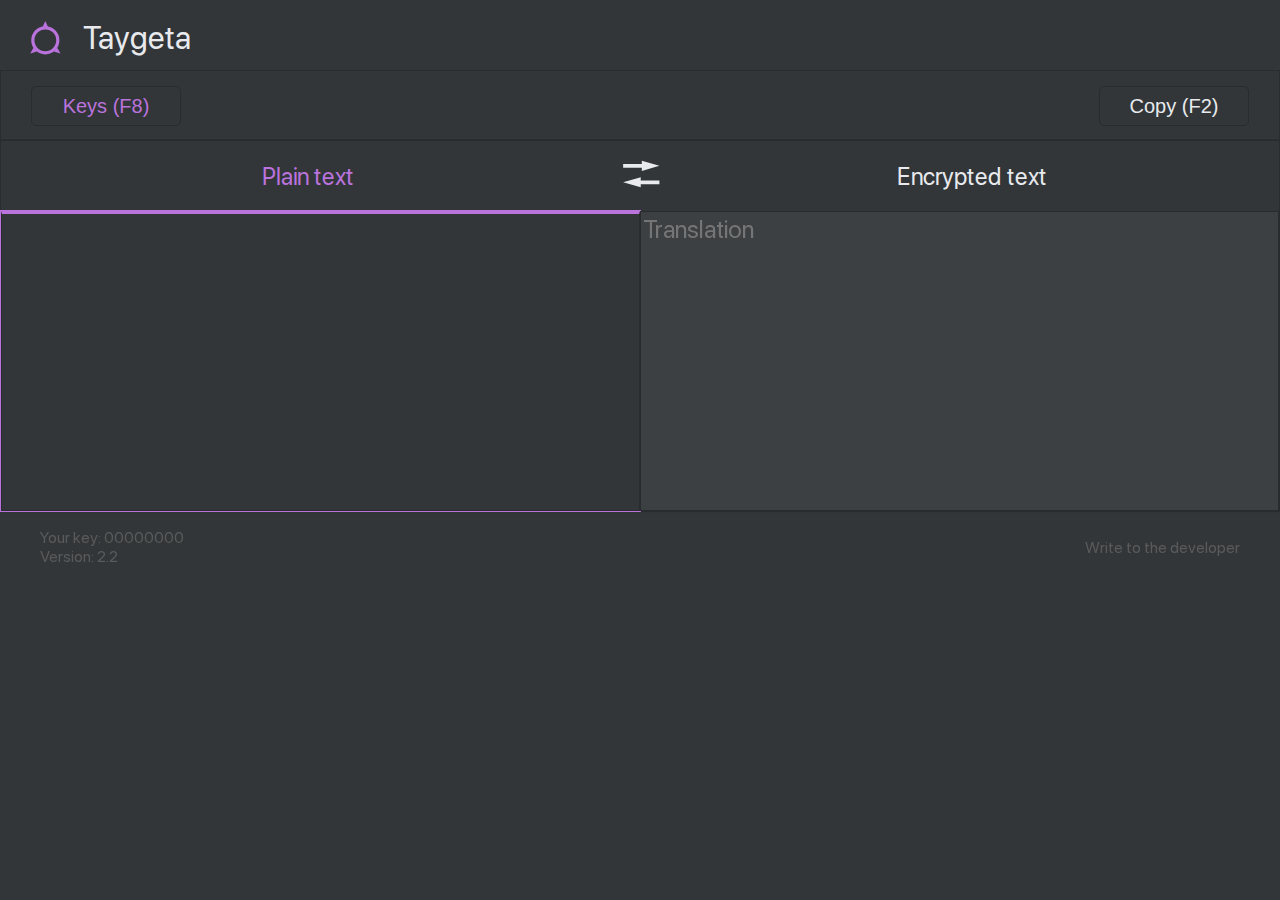
<file: index.html>
<!DOCTYPE html>
<html>
<head>
    <meta charset='utf-8'>
    <title>Taygeta</title>
    <meta name='viewport' content='width=device-width, initial-scale=1'>
    <link rel='stylesheet' type='text/css' media='screen' href='styles/main.css'>
    <link rel="shortcut icon" href="images/favicon.png"/>
</head>
<body>
    <svg style="display: none">
        <symbol id="logo-1" viewBox="0 0 640 640">
            <g>
                <path d="M525 325C525 435.39 435.38 525 325 525C214.62 525 125 435.39 125 325C125 214.62 214.62 125 325 125C435.38 125 525 214.62 525 325Z" id="b8kWL54yvE"></path>
            </g>
        </symbol>
        <symbol id="logo-2" viewBox="0 0 640 640">
            <g>
                <path d="M348.5 66L372 118L325 118L278 118L301.5 66L325 14L348.5 66Z" id="dQ9Q7gJOw"></path>
            </g>
        </symbol>
        <symbol id="logo-3" viewBox="0 0 640 640">
            <g>
                <path d="M111.36 487.17L138.29 439.33L163.81 470.94L189.32 502.55L136.88 518.78L84.43 535L111.36 487.17Z" id="ec1oPqIgg"></path>
            </g>
        </symbol>
        <symbol id="logo-4" viewBox="0 0 640 640">
            <g>
                <path d="M540.51 487.17L513.58 439.33L488.07 470.94L462.56 502.55L515 518.78L567.44 535L540.51 487.17Z" id="acZuc83Qq"></path>
            </g>
        </symbol>

        <symbol id="arrow-1" viewBox="0 0 640 640">
            <g>
                <path d="M343.23 252.02L577.29 184.52L343.23 117.02L343.23 159.82L95 159.82L95 209.34L343.23 209.34L343.23 252.02Z" id="fInNzhSZG"></path>
            </g>
        </symbol>
        <symbol id="arrow-2" viewBox="0 0 640 640">
            <g>
                <path d="M329.06 471.02L95 403.52L329.06 336.02L329.06 378.82L577.29 378.82L577.29 428.34L329.06 428.34L329.06 471.02Z" id="a32Wcls0n"></path>
            </g>
        </symbol>
    </svg>    

    <div class="container">
         <!-- ШАПКА -->
        <header class="header">
            <!-- Блок с логотипом и названием -->
            <div class="logoname">
                <svg class="logo" onclick="changeTheme()">
                    <use xlink:href="#logo-1" fill-opacity="0" stroke-width="51" stroke-opacity="1"></use>
                    <use xlink:href="#logo-2" opacity="1" fill-opacity="1"></use>
                    <use xlink:href="#logo-3" opacity="1" fill-opacity="1"></use>
                    <use xlink:href="#logo-4" opacity="1" fill-opacity="1"></use>
                </svg>
                <h1 class="name">Taygeta</h1>
            </div>
            <!-- Блок с главными кнопками -->
            <div class="mainbuttons">
                <!-- Кнопка смены кода шифрования -->
                <button class="button-key" onclick="chKeys()">
                    Keys (F8)
                </button>
                <!-- Кнопка копирования перевода -->
                <button class="button-clipboard" onclick="toClipBoard()">
                    Copy (F2)
                </button>
            </div>
        </header>

         <!-- ОСНОВНАЯ ЧАСТЬ -->
        <main class="main">
            <!-- Блок с названиями текстовых полей -->
            <div class="textareas-titles">
                <h2 class="areaTitle1">Plain text</h2>
                <svg class="button-swapareas" title="ESC" onclick="swapAreas()">
                    <use xlink:href="#arrow-1"></use>
                    <use xlink:href="#arrow-2"></use>
                </svg>
                <h2 class="areaTitle2">Encrypted text</h2>
            </div>
            <!-- Блок с текстовыми полями -->
            <form class="textareas">
                <textarea class="textarea-left" id="uncrypted" oninput="Crypt()"></textarea>
                <textarea class="textarea-right" id="crypted" placeholder="Translation" disabled="disabled"></textarea>
            </form>
        </main>

        <!-- Звук копирования текста   -->
    <audio id="sound-success" src="sounds\beep01.mp3"></audio>

        <!-- ПОДВАЛ -->
        <footer class="footer">
            <!-- Ссылка на страницу разработчика в VK -->
            <ul class="hints">
                <!-- Подсказки горячих клавиш -->
                <li>Your key: <span id='key'></span></li>
                <li>Version: 2.2</li>
            </ul>
            <a class="link-developer" href="https://vk.com/jamesforelock" target="_blank">Write to the developer</a>     
        </footer>
    </div>
    
    <!-- ПОДКЛЮЧЕНИЕ JS ФАЙЛОВ -->
    <script src="https://ajax.googleapis.com/ajax/libs/jquery/2.2.0/jquery.min.js">
    </script>
    <script async src="scripts/main.js"></script>
</body>
</html>
</file>
<file: styles/main.css>
/* ++++++++ Для дисплеев с минимальной шириной: 600px ++++++++ */
@media only screen and (min-width: 600px){

* { /* Для правильной работы с элементами на одной линии шириной 50% */
    box-sizing: border-box;
}

/* Установка и подключение шрифта */
@font-face {
    font-family: SFProDisplay; /* Гарнитура шрифта */
    src: url(fonts/SFProDisplay-Regular.ttf); /* Путь к файлу со шрифтом */
}

/* Настройка основных тэгов */
body{
    color: rgb(80, 80, 80);
    margin: 0;
    font-family: SFProDisplay, 'Arial', cursive;
    cursor: url(cur/Arrow.cur), default; 
    transition: background-color 0.5s linear;
}
button{
    width: 150px;
    height: 40px;
    background-color: white;
    border-radius: 5px;
    box-shadow: none;
}
button:focus{
    outline: none;
}
footer{
    width: 100%;
}

/* ================================ ШАПКА ================================ */
.header {
    width: 100%;
    max-width: 1280px;
}
/* Блок с логотипом и названием */
.logoname{
    height: 70px;
    padding-top: 10px;
    transition: background-color 0.5s linear;
}
.logo{
    fill: darkorchid;
    stroke: darkorchid;
    width: 40px;
    height: 40px;
    margin-left: 25px;
    margin-top: 10px;
    display: inline-block;
    vertical-align: middle;
    cursor: url(cur/Hand.cur), pointer;
    -webkit-transition: -webkit-transform 1s ease-in-out;
    transition:  stroke, fill, transform 1s ease-in-out;
}
.logo:hover {
    fill: rgba(80, 80, 80, 0.3);
    stroke: rgba(80, 80, 80);
    -webkit-transform: rotate(360deg);
          transform: rotate(360deg);
}
.name{
    margin: 0;
    margin-left: 15px;
    margin-top: 5px;
    font-weight: normal;
    display: inline-block;
    vertical-align: middle;
}

/* Блок с главными кнопками */
.mainbuttons{
    display:flex;
    background-color: rgb(250, 250, 250);
    border: 1px solid  rgb(212, 212, 212);
    height: 70px;
    box-shadow: inset 0 -0.5px 0 rgba(100,100,100,0.1);
    justify-content: space-between;
}
.button-key{
    color: darkorchid;
    font-size: 20px;
    margin-top: 15px;
    border: 1px solid rgb(212, 212, 212);
    cursor: url(cur/Hand.cur), pointer;
    margin-left: 30px;
}
.button-key:hover{
    color: white;
    background-color: darkorchid;
    border: 1px solid darkorchid;
    transition: 0.5s;
}
.button-clipboard{
    font-size: 20px;
    color: rgb(80, 80, 80);
    margin-top: 15px;
    border: 1px solid rgb(212, 212, 212);
    cursor: url(cur/Hand.cur), pointer;
    margin-right: 30px;
}

.button-clipboard:hover{
    color: white;
    background-color: rgb(112, 112, 112);
    border: 1px solid rgb(112, 112, 112);
    transition: 0.5s;
}

.container {
    width: 100%;
    display: flex;
    flex-direction: column;
    align-items: center;
}

/* ================================ ОСНОВНАЯ ЧАСТЬ ================================ */
.main {
    width: 100%;
    max-width: 1280px;
    border: 1px solid  rgb(212, 212, 212);
}
/* Блок с названиями текстовых полей */
.textareas-titles{
    height: 70px;
    display: flex;
    justify-content: space-between;
    align-items: center;
}
.areaTitle1{
    width: 50%;
    font-weight: normal;
    color: darkorchid;
    text-align: center;
}
.button-swapareas{
    fill: rgb(112, 112, 112);
    transition: fill 0.3s linear;
    cursor: url(cur/Hand.cur), pointer;
    width: 50px;
}
.button-swapareas:hover{
    fill: darkorchid;
}
.areaTitle2{
    width: 50%;
    font-weight: normal;
    text-align: center;
}
/* Блок с текстовыми полями */
.textareas{
    width: 100%;
    height: 300px;
    display: flex;
    justify-content: center;
}
.textarea-left{
    cursor: url(cur/IBeam.cur), text;
    width: 50%;
    height: 100%;
    transition: background-color 0.5s linear;
    resize: none;
    font-family: SFProDisplay, 'Comic Sans MS', cursive;
    font-weight: normal;
    font-size: 25px;
    border: 1px solid rgb(212, 212, 212);
    border-top: 3px solid darkorchid;
    box-shadow: 0 3px 0 rgba(50,50,50,0.1);
    display: inline-block;
}
.textarea-left:focus{
    outline: 1px solid darkorchid;
}
.textarea-right{
    width: 50%;
    height: 100%;
    background-color: rgb(242, 242, 242);
    transition: background-color 0.5s linear;
    font-weight: normal;
    resize: none;
    font-family: SFProDisplay, 'Comic Sans MS', cursive;
    font-size: 25px;
    border: 1px solid rgb(212, 212, 212);
    box-shadow: 0 3px 0 rgba(50,50,50,0.1);
    display: inline-block;
    cursor: url(cur/Arrow.cur), default; 
}

/* ================================ ПОДВАЛ ================================ */
.footer {
    width: 100%;
    max-width: 1280px;
    display: flex;
    justify-content: space-between;
    align-items: center;
}
.link-developer{
    cursor: url(cur/Hand.cur), pointer;
    margin-right: 40px;
    text-decoration: none;
    color: rgb(180,180,180);
}
.link-developer:hover{
    color: rgb(90,90,90);
    transition: 0.5s;
}
.hints{
    list-style-type: none;
    color: rgb(120,120,120);
}
}

/* ++++++++ Для дисплеев с максимальной шириной: 600px ++++++++ */
@media only screen and (max-width: 600px){
@font-face {
    font-family: SFProDisplay; /* Гарнитура шрифта */
    src: url(fonts/SFProDisplay-Regular.ttf); /* Путь к файлу со шрифтом */
   }
/* Настройка основных тэгов */
body{
    color: rgb(80, 80, 80);
    margin: 0;
    font-family: SFProDisplay, 'Arial', cursive;
    cursor: url(cur/Arrow.cur), default;
    transition: background-color 0.5s linear;
}
button{
    background-color: white;
    border-radius: 10px;
    box-shadow: none;
}
button:focus{
    outline: none;
}

/* ================================ ШАПКА ================================ */
/* Блок с логотипом и названием */
.logoname{
    padding-bottom: 5px;
    transition: background-color 0.5s linear;
}
.logo{
    fill: darkorchid;
    stroke: darkorchid;
    transition: stroke, fill 1s linear;
    width: 60px;
    height: 60px;
    margin: 0 auto;
    display: block;
    margin-top:2%;
    border: none;
    cursor: url(cur/Hand.cur), pointer;
    -webkit-transition: -webkit-transform 1s ease-in-out;
    transition:  stroke, fill, transform 1s ease-in-out;
}
.logo:hover {
    fill: rgba(80, 80, 80, 0.3);
    stroke: rgba(80, 80, 80);
    -webkit-transform: rotate(360deg);
          transform: rotate(360deg);
}
.name{
    display: none;
}
/* Блок с главными кнопками */
.mainbuttons{
    height: 40px;
    padding-bottom: 20px;
}
.button-key{
    color: darkorchid;
    font-size: 4.2vw;
    margin-top: 15px;
    margin-left: 20px;
    border: 1px solid rgb(212, 212, 212);
    width: 30%;
    height: 40px;
    cursor: url(cur/Hand.cur), pointer;
}
.button-key:hover{
    color: white;
    background-color: darkorchid;
    border: 1px solid darkorchid;
    transition: 0.5s;
}
.button-clipboard{
    font-size: 4.2vw;
    color: rgb(80, 80, 80);
    margin-top: 15px;
    float:right;
    margin-right: 20px;
    border: 1px solid rgb(212, 212, 212);
    width: 30%;
    height: 40px;
    cursor: url(cur/Hand.cur), pointer;
}
.button-clipboard:hover{
    color: white;
    background-color: rgb(112, 112, 112);
    border: 1px solid rgb(112, 112, 112);
    transition: 0.5s;
}
.button-swapareas{
    fill: rgb(112, 112, 112);
    transition: fill 0.3s linear;
    margin: 0 auto;
    display: block;
    margin-top: 3%;
    width: 45px;
    height: 45px;
    cursor: url(cur/Hand.cur), pointer;
}
.button-swapareas:hover{
    fill: darkorchid;
}

/* ================================ ОСНОВНАЯ ЧАСТЬ ================================ */
/* Блок с названиями текстовых полей */
.textareas-titles{
    padding-bottom: 20px;
}
.areaTitle1{
    margin: 0 auto;
    text-align: center;
    display: block;
    font-weight: normal;
    color: rgb(80, 80, 80);
    font-size: 4.2vw;
}
.areaTitle2{
    font-size: 141%;
    margin: 0 auto;
    padding: 0;
    margin-top: 40%;
    display: none;
    text-align: center;
    font-weight: normal;
    
}
/* Блок с текстовыми полями */
.textarea-left{
    cursor: url(cur/IBeam.cur), text;
    width: 90%;
    padding-bottom: 15%;
    resize: none;
    font-family: SFProDisplay, 'Comic Sans MS', cursive;
    font-size: 4.2vw;
    background-color: rgb(252, 252, 252);
    border: 1px solid rgb(212, 212, 212);
    border-top: 3px solid rgb(186, 115, 221);
    border-radius: 10px;
    margin: 0 auto;
    display: block;
    transition: background-color 0.5s linear;
}
.textarea-left:focus{
    outline: none;
}
.textarea-right{
    cursor: url(cur/IBeam.cur), text;
    width: 90%;
    padding-bottom: 15%;
    font-family: SFProDisplay, 'Comic Sans MS', cursive;
    resize: none;
    background-color: rgb(232, 232, 232);
    font-size: 4.2vw;
    border: 1px solid rgb(212, 212, 212);
    margin: 0 auto;
    display: block;
    margin-top: 5%;
    border-radius: 10px;
    transition: background-color 0.5s linear;
}

/* ================================ ПОДВАЛ ================================ */
.link-developer{
    cursor: url(cur/Hand.cur), pointer;
    float: right;
    margin-right: 40px;
    text-decoration: none;
    color: rgb(180,180,180);
}
.link-developer:hover{
    color: rgb(90,90,90);
    transition: 0.5s;
}
.hints{
    list-style-type: none;
    color: rgb(120,120,120);
}
}
</file>
